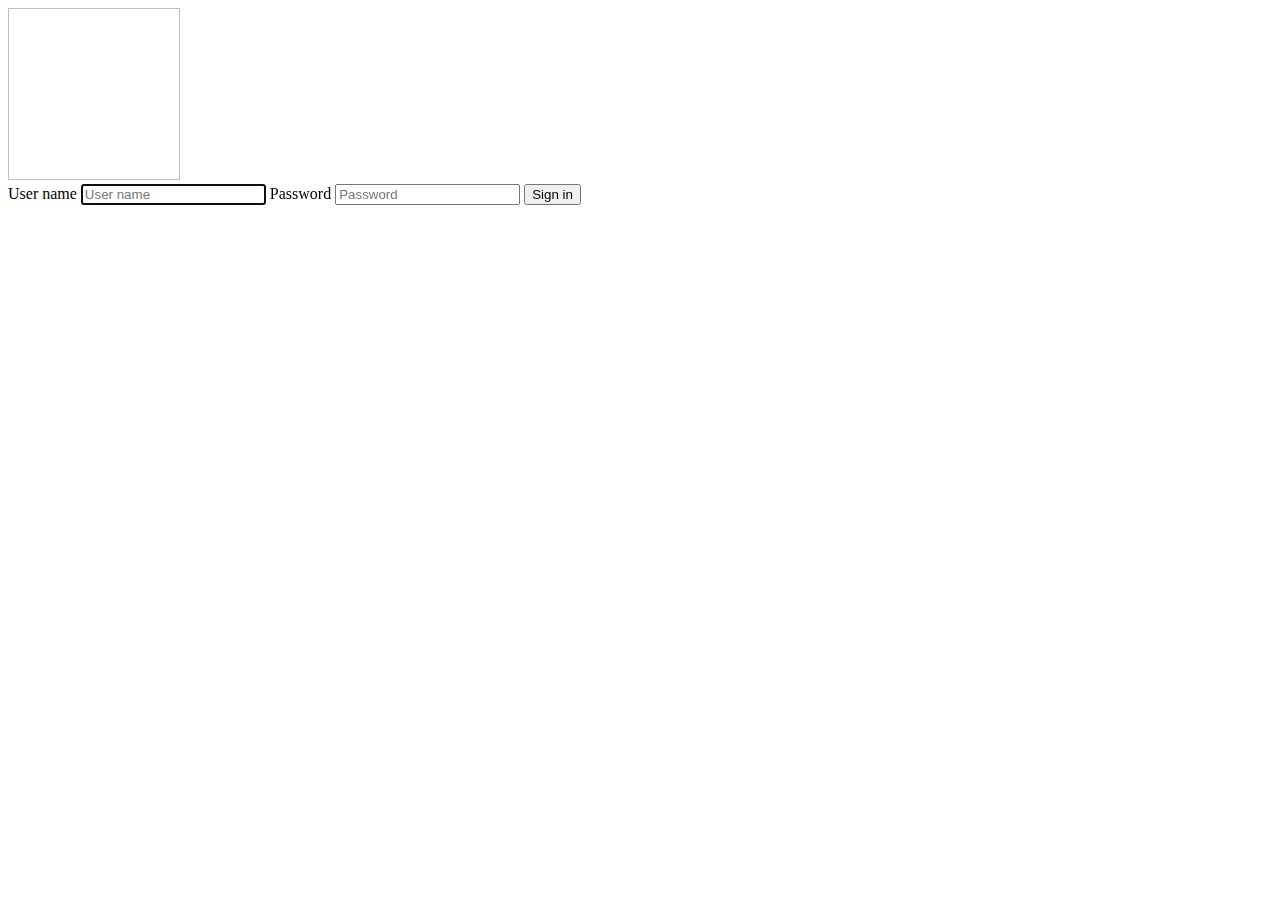
<file: target/classes/templates/index.html>
<!doctype html>
<html lang="en" xmlns:th="http://www.thymeleaf.org">
<head>
    <!-- Required meta tags -->
    <meta charset="utf-8">
    <meta name="viewport" content="width=device-width, initial-scale=1, shrink-to-fit=no">

    <!-- Bootstrap CSS -->
    <link rel="stylesheet" th:href="@{/css/bootstrap.min.css}">

    <style>
        .bd-placeholder-img {
            font-size: 1.125rem;
            text-anchor: middle;
            -webkit-user-select: none;
            -moz-user-select: none;
            -ms-user-select: none;
            user-select: none;
        }

        @media (min-width: 768px) {
            .bd-placeholder-img-lg {
                font-size: 3.5rem;
            }
        }
    </style>
    <link rel="stylesheet" th:href="@{/css/main.css}">
    <title>Home!</title>
</head>
<body>

<!--<h1 th:text="${serverTime}"></h1>-->
<img th:src="@{/images/securemetric.jpeg}" alt="" width="172" height="172">
<div class=container>
    <form class="form-signin">
        <label for="inputEmail" class="sr-only">User name</label>
        <input type="email" id="inputEmail" class="form-control" placeholder="User name" required autofocus>
        <label for="inputPassword" class="sr-only">Password</label>
        <input type="password" id="inputPassword" class="form-control" placeholder="Password" required>
        <button class="btn btn-lg btn-primary btn-block" type="submit">Sign in</button>
    </form>
</div>
<!-- Optional JavaScript -->
<!-- jQuery first, then Popper.js, then Bootstrap JS -->
<script th:src="@{/js/jquery-3.4.1.min.js}"></script>
<script th:src="@{/js/popper.min.js}"></script>
<script th:src="@{/js/bootstrap.min.js}"></script>
</body>
</html>
</file>
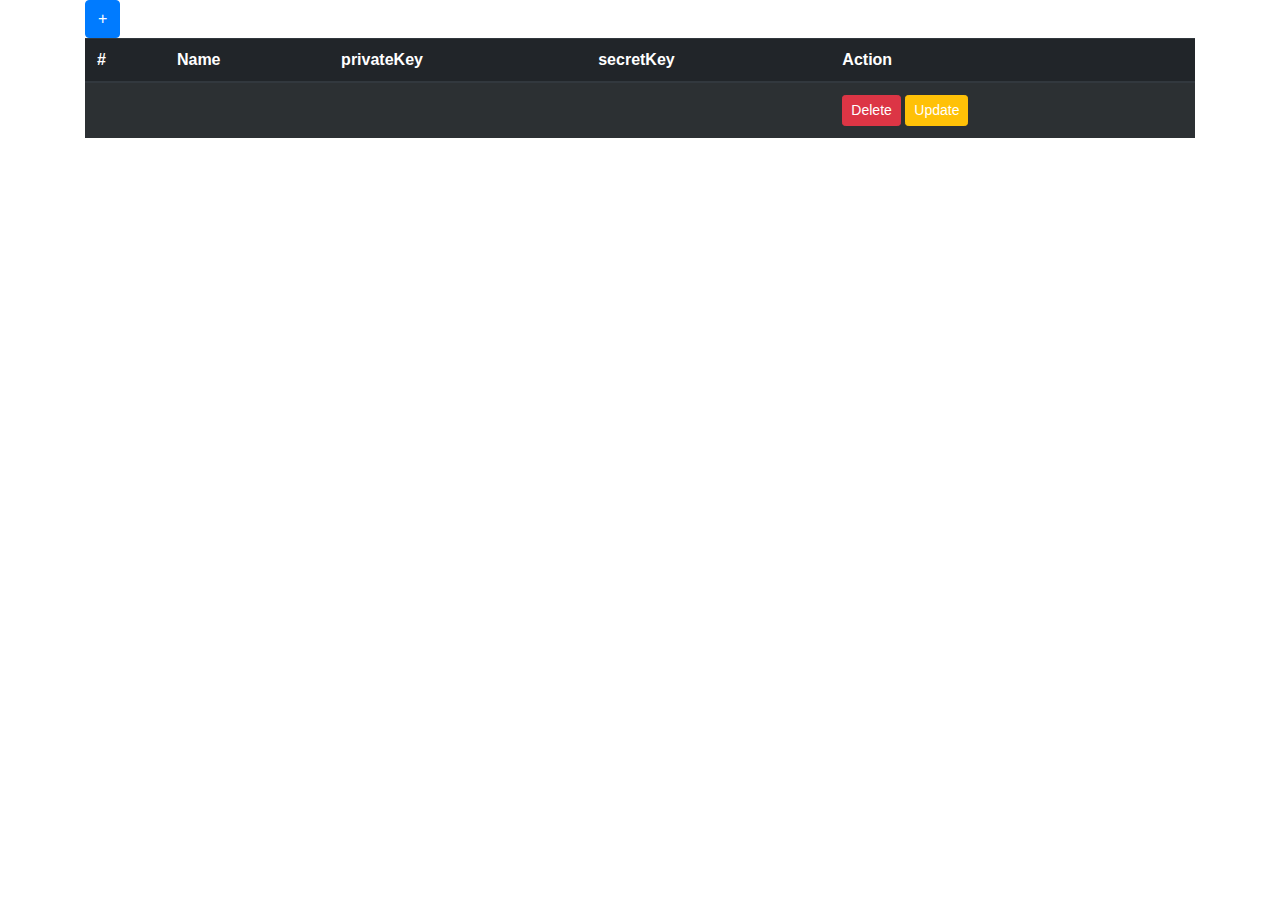
<file: target/classes/templates/dash.html>
<link href="//maxcdn.bootstrapcdn.com/bootstrap/4.0.0/css/bootstrap.min.css" rel="stylesheet" id="bootstrap-css">
<!doctype html>
<html lang="en" xmlns:th="http://www.thymeleaf.org">
<head>
    <!-- Required meta tags -->
    <meta charset="utf-8">
    <meta name="viewport" content="width=device-width, initial-scale=1, shrink-to-fit=no">

    <!-- Bootstrap CSS -->
    <link rel="stylesheet" th:href="@{/css/bootstrap.min.css}">
    <link rel="stylesheet" th:href="@{/css/main.css}">
    <title>DASH!</title>
</head>
<body>

<div class="container">
    <div class="row">
        <div class="col-12">
            <button class="btn btn-primary" data-toggle="modal" data-target="#addModal" style="font-size:1rem;">+
            </button>
        </div>
        <div class="col-12">
            <table class="table table-striped table-dark">
                <thead>
                <tr>
                    <th scope="col">#</th>
                    <th scope="col">Name</th>
                    <th scope="col">privateKey</th>
                    <th scope="col">secretKey</th>
                    <th scope="col">Action</th>
                </tr>
                </thead>
                <tbody>
                <tr th:each="company: ${companies}">
                    <th scope="row" th:text="${company.id}"></th>
                    <td th:text="${company.name}"></td>
                    <td style="max-width:200px;
    word-wrap:break-word;" th:text="${company.privateKey}"></td>
                    <td th:text="${company.secretKey}"></td>
                    <td>
                        <a class="btn btn-sm btn-danger" th:href="@{/dash/delete/{id}(id=${company.id})}">Delete</a>
                        <a class="btn btn-sm btn-warning"
                           th:href="@{/dash/get/{id}(id=${company.id})}"
                        >Update</a>
                    </td>
                </tr>
                </tbody>
            </table>


        </div>


    </div>
    <!-- Modal -->
    <div class="modal fade" id="addModal" tabindex="-1" role="dialog" aria-labelledby="addModalLabel"
         aria-hidden="true">
        <div class="modal-dialog" role="document">
            <div class="modal-content">
                <form th:action="@{/dash/}" th:object="${company}" method="post">
                    <div class="modal-header">
                        <h5 class="modal-title" id="addModalLabel">Modal Create</h5>
                        <button type="button" class="close" data-dismiss="modal" aria-label="Close">
                            <span aria-hidden="true">&times;</span>
                        </button>
                    </div>
                    <div class="modal-body">
                        <label for="name" class="sr-only">Name</label>
                        <input type="text" th:field="*{name}" id="name" class="form-control"
                               placeholder="name"
                               autofocus>
                        <label for="privateKey" class="sr-only">privateKey</label>
                        <input type="text" th:field="*{privateKey}" id="privateKey" class="form-control"
                               placeholder="privateKey"
                               autofocus>
                        <label for="secretKey" class="sr-only">secretKey</label>
                        <input type="text" th:field="*{secretKey}" id="secretKey" class="form-control"
                               placeholder="secretKey"
                               autofocus>
                    </div>
                    <div class="modal-footer">
                        <button type="button" class="btn btn-secondary" data-dismiss="modal">Close</button>
                        <button type="submit" class="btn btn-primary">Create</button>
                    </div>
                </form>
            </div>
        </div>
    </div>


    <!-- UPDATE Modal -->
    <div class="modal fade" th:id="${updateModal}" tabindex="-1" role="dialog" aria-labelledby="updateModalLabel"
         aria-hidden="true">
        <div class="modal-dialog" role="document">
            <div class="modal-content">
                <form th:action="@{/dash/update/{id}(id=${company.id})}" th:object="${company}" method="post">
                    <div class="modal-header">
                        <h5 class="modal-title" id="updateModalLabel">Modal Update</h5>
                        <button type="button" class="close" data-dismiss="modal" aria-label="Close">
                            <span aria-hidden="true">&times;</span>
                        </button>
                    </div>
                    <div class="modal-body">
                        <input type="text" th:field="*{name}" class="form-control"
                               placeholder="name"
                               autofocus>
                        <input type="text" th:field="*{privateKey}" class="form-control"
                               placeholder="privateKey"
                               autofocus>
                        <input type="text" th:field="*{secretKey}" class="form-control"
                               placeholder="secretKey"
                               autofocus>
                    </div>
                    <div class="modal-footer">
                        <button type="button" class="btn btn-secondary" data-dismiss="modal">Close</button>
                        <button type="submit" class="btn btn-primary">Update</button>
                    </div>
                </form>
            </div>
        </div>
    </div>
</div>


<!-- Optional JavaScript -->
<!-- jQuery first, then Popper.js, then Bootstrap JS -->
<script th:src="@{/js/jquery-3.4.1.min.js}"></script>
<script th:src="@{/js/popper.min.js}"></script>
<script th:src="@{/js/bootstrap.min.js}"></script>
<script th:src="@{/js/qrcode.min.js}"></script>
<script type="text/javascript">
    $('#updateModal').modal("show");
</script>
</body>
</html>
</file>
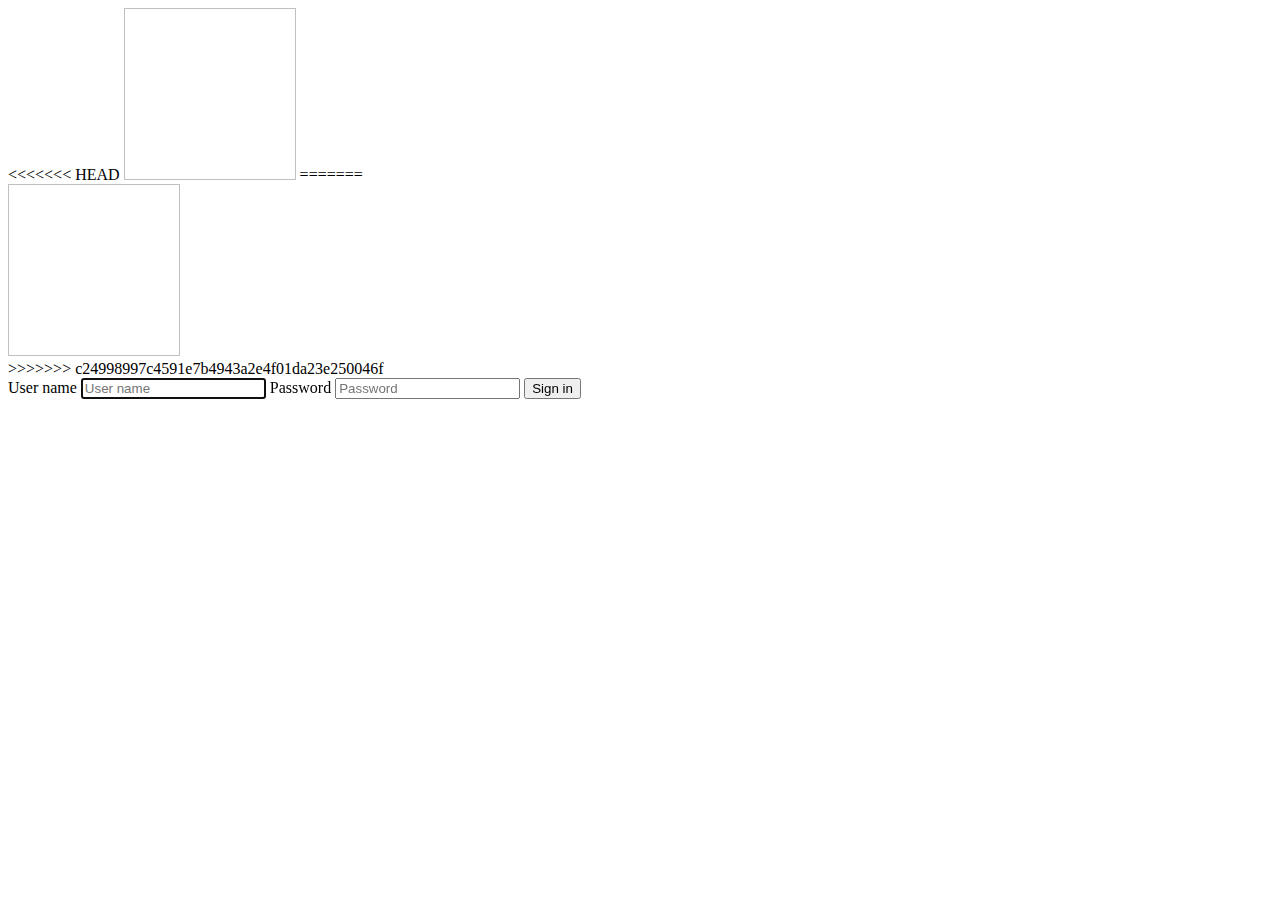
<file: target/classes/templates/login.html>
<!doctype html>
<html lang="en" xmlns:th="http://www.thymeleaf.org">
<head>
    <!-- Required meta tags -->
    <meta charset="utf-8">
    <meta name="viewport" content="width=device-width, initial-scale=1, shrink-to-fit=no">

    <!-- Bootstrap CSS -->
    <link rel="stylesheet" th:href="@{/css/bootstrap.min.css}">

    <style>
        .bd-placeholder-img {
            font-size: 1.125rem;
            text-anchor: middle;
            -webkit-user-select: none;
            -moz-user-select: none;
            -ms-user-select: none;
            user-select: none;
        }

        @media (min-width: 768px) {
            .bd-placeholder-img-lg {
                font-size: 3.5rem;
            }
        }
    </style>
    <link rel="stylesheet" th:href="@{/css/main.css}">
    <title>Home!</title>
</head>
<body>


<div class="container">
    <div class="row">
        <div class="col"></div>
        <div class="col-6">
            <div class="row">
                <div class="col">
<<<<<<< HEAD
                    <img th:src="@{/images/securemetric.jpeg}" alt="" width="172" height="172">
=======
                    <div class="col">
                         <img th:src="@{/images/securemetric.jpeg}" alt="" width="172" height="172">
                    </div>
                    <div class="col"></div>
>>>>>>> c24998997c4591e7b4943a2e4f01da23e250046f
                </div>
                <div class="col"></div>
            </div>
            <div class="row">
                <div class="col"></div>
                <div class="col-10">
                    <div class="alert alert-danger" role="alert" th:if="*{errors!=null and #strings.length(errors)>0}"
                         th:text="${errors}"></div>
                    <form class="form-signin" action="" th:action="@{/login}" th:object="${loginModel}" method="post">
                        <label for="username" class="sr-only">User name</label>
                        <input type="text" th:field="*{username}" id="username" class="form-control"
                               placeholder="User name"
                               autofocus>
                        <label for="password" class="sr-only">Password</label>
                        <input type="password" th:field="*{password}" id="password" class="form-control"
                               placeholder="Password">
                        <button class="btn btn-lg btn-primary btn-block" type="submit">Sign in</button>
                    </form>
                </div>
                <div class="col"></div>

            </div>
        </div>
        <div class="col"></div>
    </div>

</div>
<!-- Optional JavaScript -->
<!-- jQuery first, then Popper.js, then Bootstrap JS -->
<script th:src="@{/js/jquery-3.4.1.min.js}"></script>
<script th:src="@{/js/popper.min.js}"></script>
<script th:src="@{/js/bootstrap.min.js}"></script>
</body>
</html>
</file>
